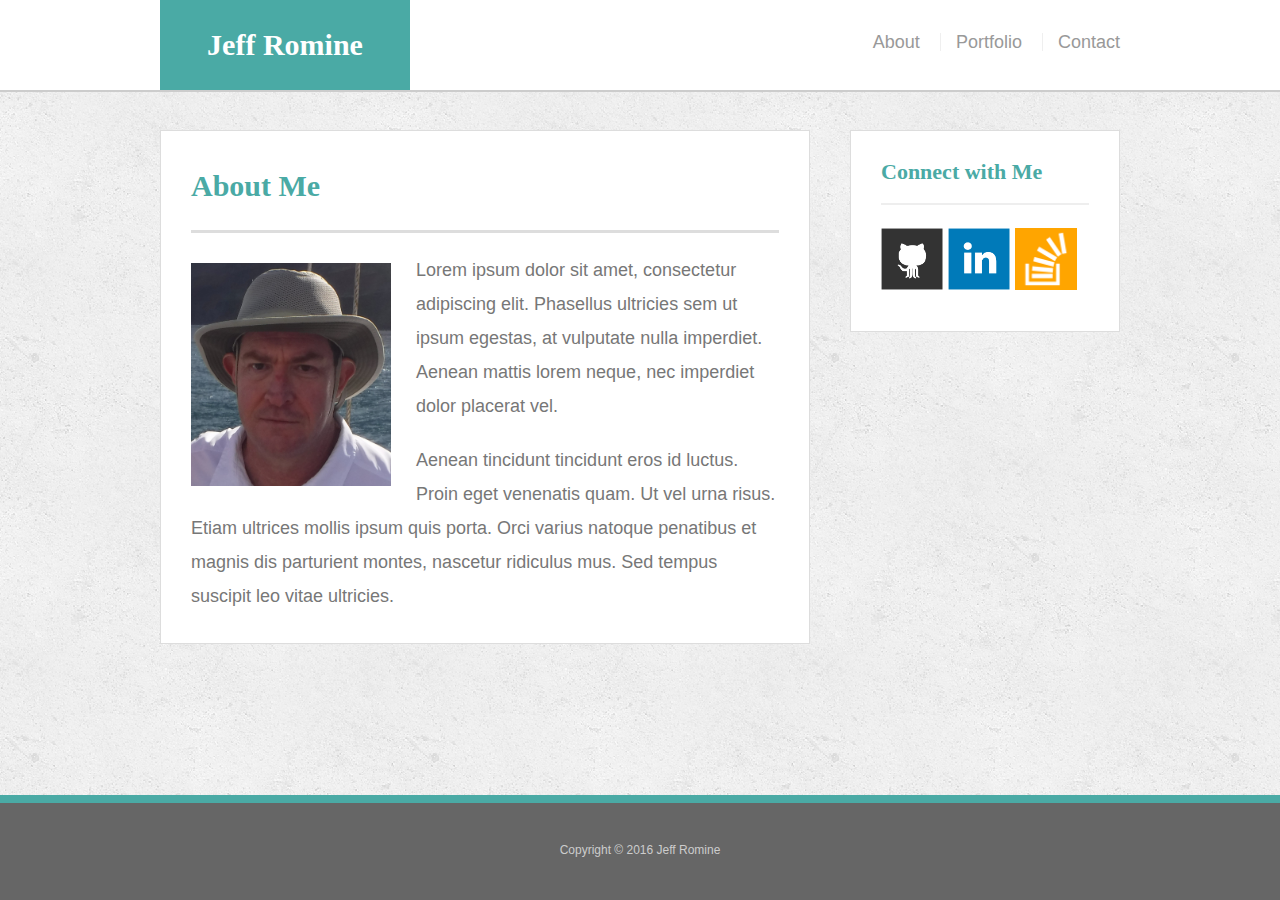
<file: index.html>
<!doctype html>
<html lang="en-us">

    <head>
        <meta charset="UTF-8">
        <title>About | Jeff Romine</title>
        <link rel="stylesheet" type="text/css" href="assets/css/reset.css">
        <link rel="stylesheet" type="text/css" href="assets/css/style.css">
        <meta name="viewport" content="width=device-width, initial-scale=1.0">
    </head>

    <body>

        <header id="masthead">
            <div class="container">
                <a href="index.html" id="logo">Jeff Romine</a>
                <nav>
                    <a href="index.html">About</a>
                    <a href="portfolio.html">Portfolio</a>
                    <a href="contact.html">Contact</a>
                </nav>
            </div>
        </header>

        <div class="wrapper">
            <div id="main-container" class="container">
                <section class="main-section">
                    <h1>About Me</h1>

                    <img src="assets/images/me.jpg" class="auth-image" alt="Your Name">
                    <p>Lorem ipsum dolor sit amet, consectetur adipiscing elit. Phasellus ultricies sem ut ipsum egestas, at vulputate nulla imperdiet. Aenean mattis lorem neque, nec imperdiet dolor placerat vel.</p>

                    <p>  Aenean tincidunt tincidunt eros id luctus. Proin eget venenatis quam. Ut vel urna risus. Etiam ultrices mollis ipsum quis porta. Orci varius natoque penatibus et magnis dis parturient montes, nascetur ridiculus mus. Sed tempus suscipit leo vitae ultricies.</p>

                </section>

                <section class="sidebar">
                    <div id="connect">
                        <h2>Connect with Me</h2>

                        <a href="https://github.com/jeff-romine"><img src="assets/images/github-128.png" class="social" alt="GitHub" /></a>
                        <a href="https://www.linkedin.com/in/jeffromine"><img src="assets/images/linkedin-128.png" class="social" alt="LinkedIn" /></a>
                        <a href="https://stackoverflow.com/users/2532732/jromine"><img src="assets/images/stackoverflow-128.png" class="social" alt="Stack Overflow" /></a>
                    </div>
                </section>
                <div class="push"></div>
            </div>
        </div>

        <footer>
            <div class="container">
                Copyright &copy; 2016 Jeff Romine
            </div>
        </footer>
    </body>

</html>
</file>
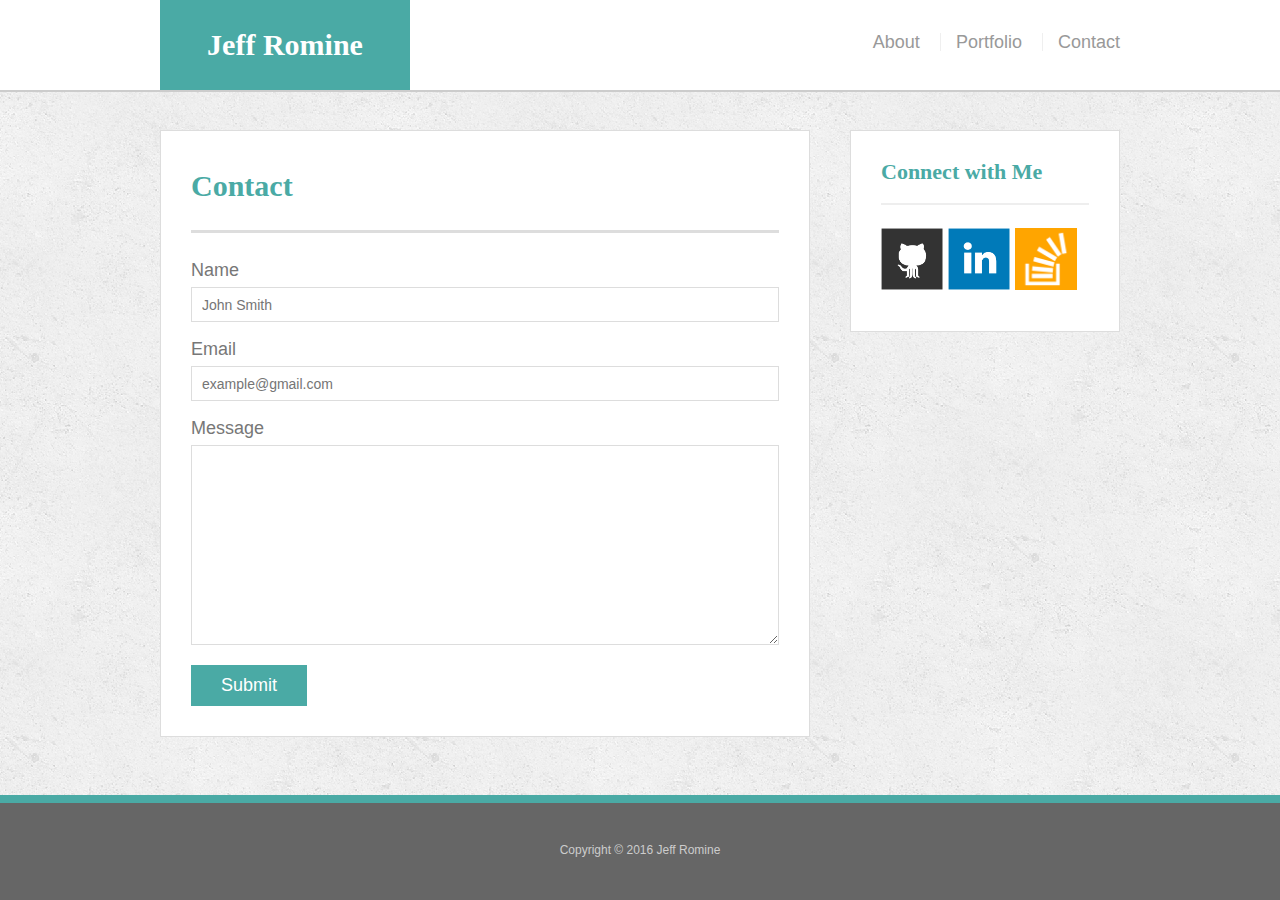
<file: contact.html>
<!doctype html>
<html lang="en-us">

<head>
  <meta charset="UTF-8">
  <title>Contact | Jeff Romine</title>
  <link rel="stylesheet" type="text/css" href="assets/css/reset.css">
  <link rel="stylesheet" type="text/css" href="assets/css/style.css">
</head>

<body>

  <header id="masthead">
    <div class="container">
      <a href="index.html" id="logo">Jeff Romine</a>
      <nav>
        <a href="index.html">About</a>
        <a href="portfolio.html">Portfolio</a>
        <a href="contact.html">Contact</a>
      </nav>
    </div>
  </header>
  <div class="wrapper">
      <div id="main-container" class="container">
          <section class="main-section">
              <h1>Contact</h1>

              <form id="contact-form">
                  <ul>
                      <li>
                          <label for="name">Name</label>
                          <input type="text" id="name" name="name" placeholder="John Smith" required="required">
                      </li>
                      <li>
                          <label for="email">Email</label>
                          <input type="email" id="email" name="email" placeholder="example@gmail.com" required="required">
                      </li>
                      <li>
                          <label for="message">Message</label>
                          <textarea id="message" name="message" required="required"></textarea>
                      </li>
                  </ul>
                  <input type="submit">
              </form>

          </section>

          <section class="sidebar">
              <div id="connect">
                  <h2>Connect with Me</h2>
                  <a href="https://github.com/jeff-romine"><img src="assets/images/github-128.png" class="social" alt="GitHub" /></a>
                  <a href="https://www.linkedin.com/in/jeffromine"><img src="assets/images/linkedin-128.png" class="social" alt="LinkedIn" /></a>
                  <a href="https://stackoverflow.com/users/2532732/jromine"><img src="assets/images/stackoverflow-128.png" class="social" alt="Stack Overflow" /></a>
              </div>
          </section>
          <div class="push"></div>
      </div>
  </div>

  <footer>
    <div class="container">
      Copyright &copy; 2016 Jeff Romine
    </div>
  </footer>
</body>

</html>
</file>
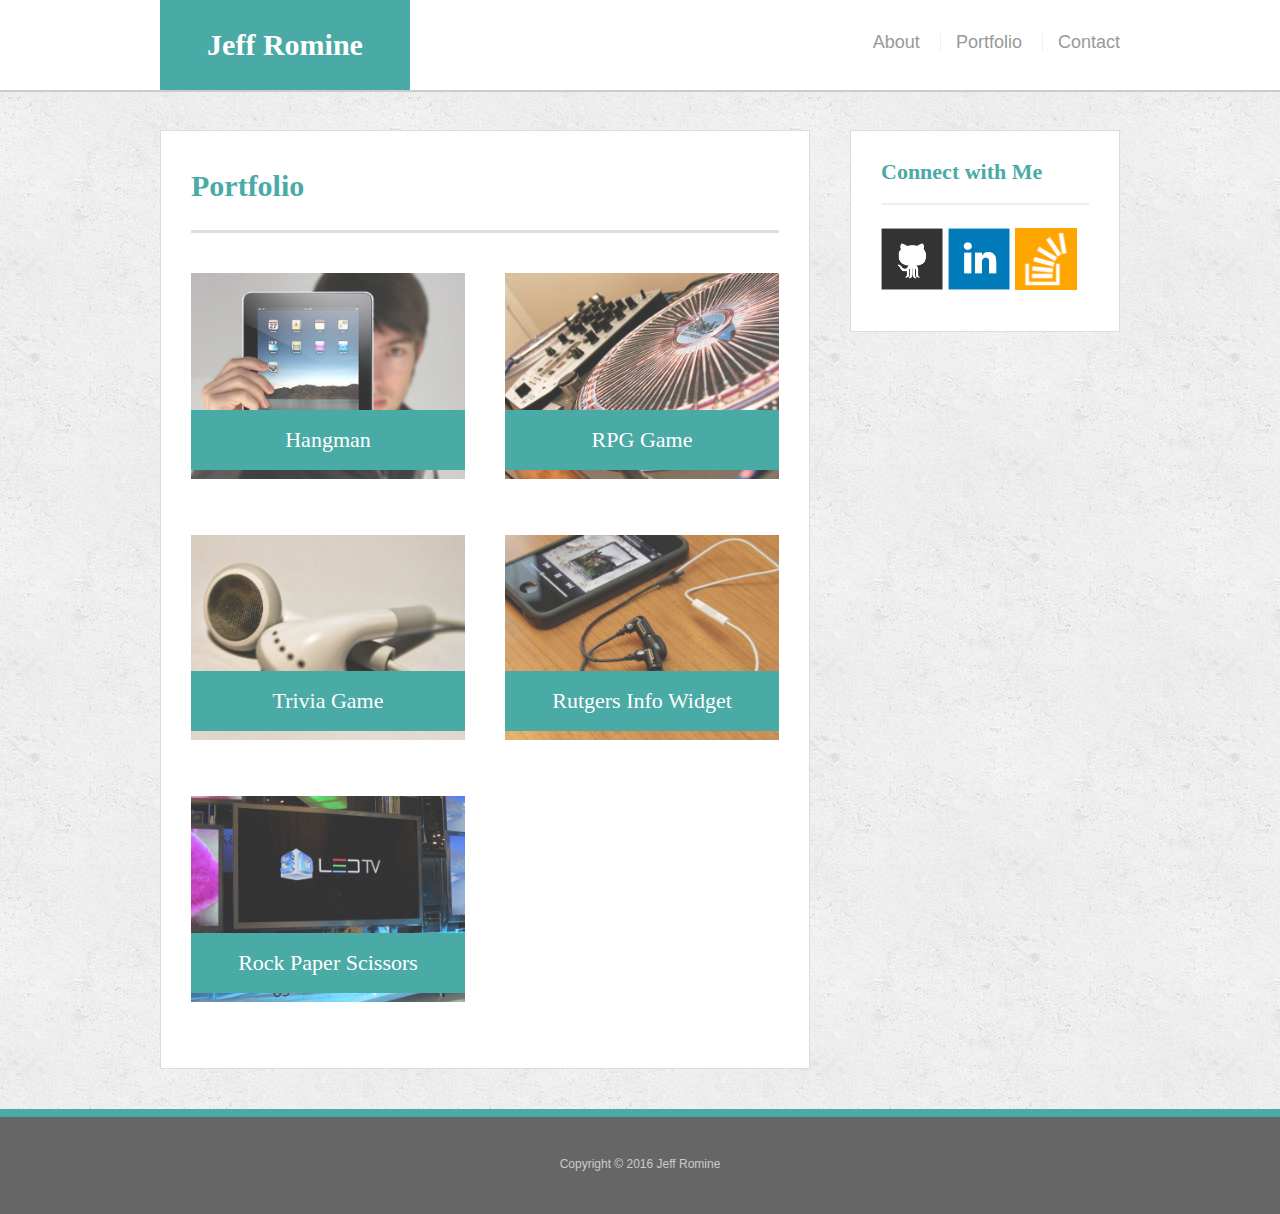
<file: portfolio.html>
<!doctype html>
<html lang="en-us">

    <head>
        <meta charset="UTF-8">
        <title>Portfolio | Jeff Romine</title>
        <link rel="stylesheet" type="text/css" href="assets/css/reset.css">
        <link rel="stylesheet" type="text/css" href="assets/css/style.css">
    </head>

    <body>

        <header id="masthead">
            <div class="container">
                <a href="index.html" id="logo">Jeff Romine</a>
                <nav>
                    <a href="index.html">About</a>
                    <a href="portfolio.html">Portfolio</a>
                    <a href="contact.html">Contact</a>
                </nav>
            </div>
        </header>

        <div class="wrapper">
            <div id="main-container" class="container">
                <section class="main-section">
                    <h1>Portfolio</h1>

                    <div class="work">
                        <img src="assets/images/technics-q-c-640-480-1.jpg" alt="hangman">

                        <h3>Hangman</h3>
                    </div>
                    <div class="work">
                        <img src="assets/images/technics-q-c-640-480-2.jpg" alt="RPG Game">

                        <h3>RPG Game</h3>
                    </div>
                    <div class="work">
                        <img src="assets/images/technics-q-c-640-480-5.jpg" alt="Trivia Game">

                        <h3>Trivia Game</h3>
                    </div>
                    <div class="work">
                        <img src="assets/images/technics-q-c-640-480-7.jpg" alt="Rutgers Info Widget">

                        <h3>Rutgers Info Widget</h3>
                    </div>
                    <div class="work">
                        <img src="assets/images/technics-q-c-640-480-9.jpg" alt="Rock Paper Scissors">

                        <h3>Rock Paper Scissors</h3>
                    </div>

                </section>

                <section class="sidebar">
                    <div id="connect">
                        <h2>Connect with Me</h2>
                        <a href="https://github.com/jeff-romine"><img src="assets/images/github-128.png" class="social" alt="GitHub" /></a>
                        <a href="https://www.linkedin.com/in/jeffromine"><img src="assets/images/linkedin-128.png" class="social" alt="LinkedIn" /></a>
                        <a href="https://stackoverflow.com/users/2532732/jromine"><img src="assets/images/stackoverflow-128.png" class="social" alt="Stack Overflow" /></a>
                    </div>
                </section>
                <div class="push"></div>
            </div>
        </div>

        <footer>
            <div class="container">
                Copyright &copy; 2016 Jeff Romine
            </div>
        </footer>
    </body>

</html>
</file>
<file: assets/css/style.css>
body {
    font-family: Arial, "Helvetica Neue", Helvetica, sans-serif;
    font-size: 18px;
    line-height: 34px;
    color: #777;
    background: url("../images/concrete_seamless.png");
}

* {
    box-sizing: border-box;
}

/* sticky footer styling */

/* http://ryanfait.com/html5-sticky-footer/ */

html,
body {
    height: 100%;
}

.wrapper {
    height: auto !important;
    height: 100%;
    min-height: 100%;
    margin: 0 auto -105px;
}

footer,
.push {
    height: 105px;
}

/* end sticky footer styling */

/* start hover styling */

#logo:hover,
input[type=submit]:hover {
    background: #5e7f7e;
}

nav a:hover {
    color: #5e7f7e;
}

.social:hover {
    cursor: pointer;
    opacity: 0.8;
}

/* end hover styling */

/* general */

.container {
    width: 100%;
    max-width: 960px;
    margin: 0 auto;
    clear: both;
}

h1,
h2,
h3,
p {
    margin-bottom: 20px;
}

p:last-child {
    margin-bottom: 0;
}

h1,
h2,
h3 {
    font-family: Georgia, Times, "Times New Roman", serif;
    font-weight: 700;
    color: #4aaaa5;
}

h1 {
    padding-bottom: 20px;
    font-size: 30px;
    line-height: 49px;
    border-bottom: 3px solid #ddd;
}

h2,
h3 {
    font-size: 22px;
}

/* header */

#masthead {
    position: fixed;
    z-index: 99;
    width: 100%;
    margin: 0 0 30px;
    overflow: auto;
    color: #fff;
    background: #fff;
    border-bottom: 2px solid #ccc;
}

#logo {
    float: left;
    width: 250px;
    height: 90px;
    font-family: Georgia, Times, "Times New Roman", serif;
    font-size: 30px;
    font-weight: 700;
    line-height: 90px;
    color: #fff;
    text-align: center;
    text-decoration: none;
    background: #4aaaa5;
}

nav {
    float: right;
    margin-top: 25px;
}

nav a {
    display: inline-block;
    padding-left: 15px;
    margin-left: 15px;
    line-height: 18px;
    color: #999;
    text-decoration: none;
    border-left: 1px solid #efefef;
}

nav a:first-child {
    border-left: 0 none;
}

/* footer */

footer {
    padding: 30px 0;
    clear: both;
    font-size: 12px;
    color: #fff;
    color: #ccc;
    text-align: center;
    background: #666;
    border-top: 8px solid #4aaaa5;
}

/* sidebar */

.sidebar {
    float: right;
    width: 100%;
    max-width: 270px;
    padding: 30px;
    margin-bottom: 20px;
    background: #fff;
    border: 1px solid #ddd;
}

h3,
.sidebar h2 {
    padding-bottom: 20px;
    margin-bottom: 15px;
    line-height: 22px;
    border-bottom: 2px solid #eee;
}

.social {
    width: 62px;
    height: 62px;
    margin-top: 8px;
    margin-right: 5px;
}

.social:last-child {
    margin-right: 0;
}

/* main */

#main-container {
    padding-top: 130px;
}

.main-section {
    float: left;
    width: 100%;
    max-width: 650px;
    padding: 30px;
    margin: 0 0 40px;
    background: #fff;
    border: 1px solid #ddd;
}

/* portfolio page */

.work {
    position: relative;
    float: left;
    width: 274px;
    margin: 20px 0 25px;
    overflow: auto;
}

.work:nth-child(even) {
    margin-right: 40px;
}

.work img {
    width: 100%;
    border: 0 none;
    opacity: 0.8;
}

.work h3 {
    position: absolute;
    bottom: 20px;
    width: 100%;
    padding: 15px;
    margin-bottom: 0;
    font-weight: 300;
    line-height: 30px;
    color: #fff;
    text-align: center;
    background: #4aaaa5;
    border-bottom: 0;
}

.auth-image {
    float: left;
    width: 200px;
    height: auto;
    margin-top: 10px;
    margin-right: 25px;
}

/* contact page */

#contact-form ul {
    margin-bottom: 20px;
}

#contact-form li {
    margin-bottom: 10px;
}

label,
input[type=text],
input[type=email],
textarea {
    display: block;
    width: 100%;
}

input[type=text],
input[type=email],
textarea {
    height: 35px;
    padding: 0 10px;
    font-size: 14px;
    border: 1px solid #ddd;
}

textarea {
    height: 200px;
}

input[type=submit] {
    padding: 10px 30px;
    font-size: 18px;
    color: #fff;
    cursor: pointer;
    background: #4aaaa5;
    border: 0 none;
}

@media only screen and (max-width: 980px) {
    .container {
        max-width: 768px;
    }
    #main-container {
        padding-top: 130px;
    }
    .main-section {
        max-width: 420px;
    }
    .work {
        width: 100%;
    }
    .auth-image {
        width: 100%;
        margin-bottom: 20px;
    }
}

@media only screen and (max-width: 768px) {
    .main-section, .sidebar {
        max-width: 100%;
    }
    #main-container {
        overflow: auto;
    }
    .sidebar {
        margin-bottom: 140px;
    }
    .work {
        width: 47%;
        margin-bottom: 10px;
    }
    .work:nth-child(even) {
        margin-right: 0;
    }
    .work:nth-child(odd) {
        float: right;
    }
    .auth-image {
        width: 50%;
    }
}


@media only screen and (max-width: 640px) {
    #masthead {
        position: static;
        margin-bottom: 20px;
    }

    header.container {
        padding: 0;
    }

    #logo, .work, .auth-image {
        width: 100%;
    }
    #main-container {
        padding-top: 0;
    }
    nav {
        text-align: center;
        width: 100%;
        margin: 15px 0;
    }
    nav a {
        width: 30%;
        margin-left: 0;
        padding-left: 0;
    }

}
</file>
